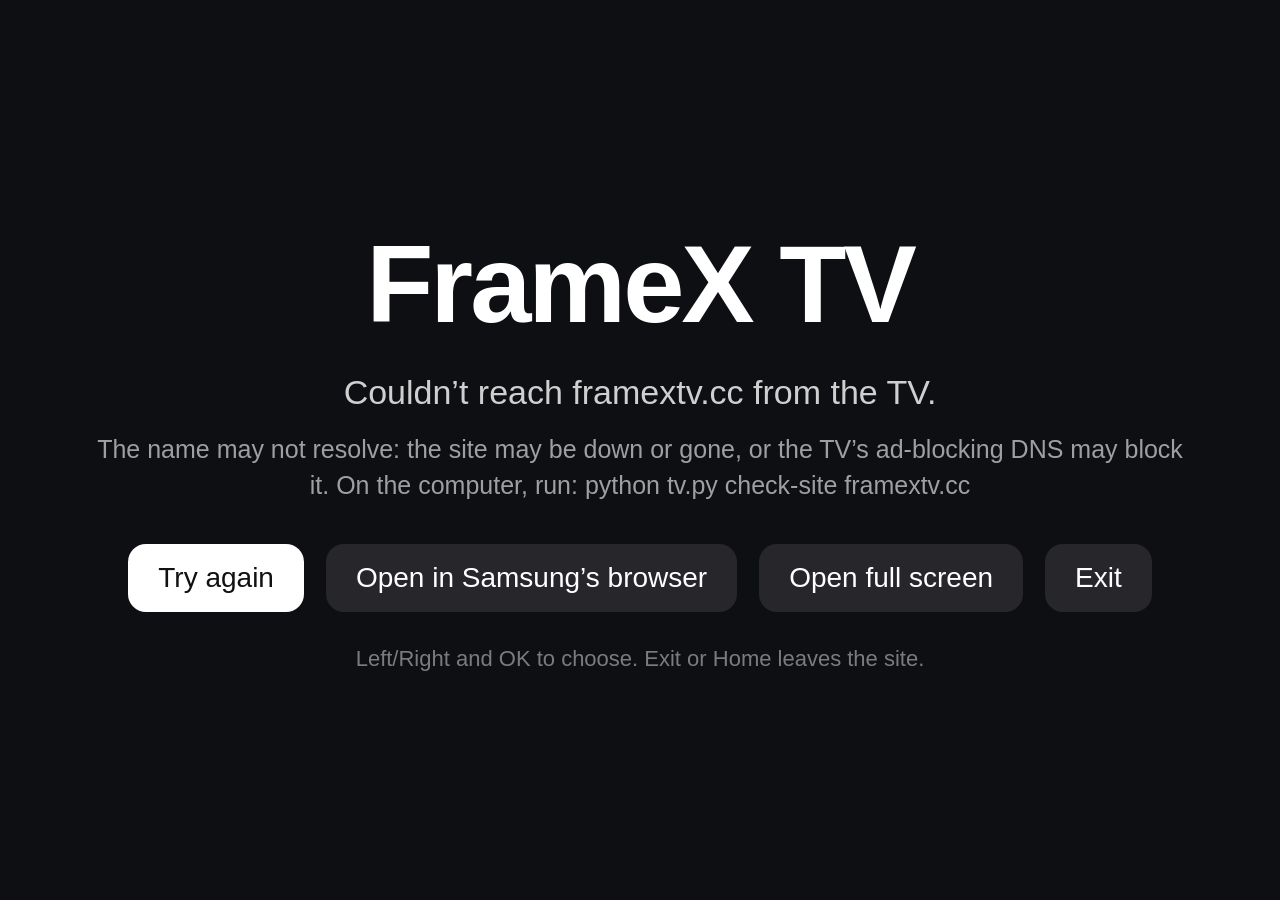
<file: apps/framex/index.html>
<!doctype html>
<html lang="en">
<head>
  <meta charset="utf-8">
  <meta name="viewport" content="width=1920, height=1080">
  <title>FrameX TV</title>
  <style>
    html, body { margin: 0; width: 100%; height: 100%; overflow: hidden; background: #0e0f13; color: #fff;
      font-family: "SamsungOne", "Helvetica Neue", Arial, sans-serif; cursor: none; }
    #box { position: absolute; top: 50%; left: 50%; width: 1300px; margin: -230px 0 0 -650px; text-align: center; }
    h1 { margin: 0; font-size: 110px; font-weight: 800; letter-spacing: -3px; }
    #status { margin: 26px 0 0; font-size: 34px; opacity: .8; min-height: 44px; }
    #detail { margin: 14px auto 0; max-width: 1100px; font-size: 25px; line-height: 1.45; opacity: .6; min-height: 36px; }
    #choices { display: flex; justify-content: center; gap: 22px; margin-top: 40px; }
    .choice { padding: 18px 30px; border-radius: 18px; font-size: 28px; background: rgba(255,255,255,.1); }
    .choice.focus { background: #fff; color: #111; }
    #help { margin-top: 34px; font-size: 22px; opacity: .45; }
  </style>
</head>
<body>
  <div id="box">
    <h1>FrameX TV</h1>
    <p id="status">Checking framextv.cc&hellip;</p>
    <p id="detail"></p>
    <div id="choices"></div>
    <p id="help">Left/Right and OK to choose. Exit or Home leaves the site.</p>
  </div>
  <script>
    /*
     * FrameX TV start screen. Checks the site answers from the TV, then opens it
     * full screen in this app (or in Samsung's browser, which has a pointer and
     * a newer engine than apps get on older TVs; the choice is remembered).
     * A blank site in the app usually means the site needs a newer engine:
     * choose the browser. If the site can't be reached, it says why. Nothing
     * opens by itself until you've chosen once; after that your last choice
     * opens after 3 seconds (Left/Right stops the countdown).
     */
    (function () {
      'use strict';
      var URL = 'https://framextv.cc/';
      var MODE = 'framex.mode';             // 'app' | 'browser', the last choice
      var tz = typeof window.tizen !== 'undefined' ? window.tizen : null;
      var $ = function (id) { return document.getElementById(id); };
      var choices = [];
      var at = 0;
      var countdown = null;

      function remembered() { try { return localStorage.getItem(MODE); } catch (e) { return null; } }
      function remember(m) { try { localStorage.setItem(MODE, m); } catch (e) { /* storage blocked */ } }

      function leave() {
        try { tz.application.getCurrentApplication().exit(); } catch (e) { window.close(); }
      }

      function openHere() { remember('app'); location.replace(URL); }

      function openBrowser() {
        remember('browser');
        try {
          tz.application.launchAppControl(
            new tz.ApplicationControl('http://tizen.org/appcontrol/operation/view', URL, null, null, null),
            'org.tizen.browser', function () { setTimeout(leave, 1500); },
            function () { $('detail').textContent = 'Samsung’s browser wouldn’t open it.'; });
        } catch (e) { $('detail').textContent = 'Samsung’s browser isn’t available here.'; }
      }

      function render() {
        var box = $('choices');
        box.innerHTML = '';
        choices.forEach(function (c, i) {
          var b = document.createElement('div');
          b.className = 'choice' + (i === at ? ' focus' : '');
          b.textContent = c.label;
          box.appendChild(b);
        });
      }

      function offer(list, auto) {
        choices = list;
        at = 0;
        render();
        clearInterval(countdown);
        if (!auto) return;
        var left = 3;
        $('status').textContent = auto.label + ' in ' + left + '…';
        countdown = setInterval(function () {
          left -= 1;
          if (left > 0) { $('status').textContent = auto.label + ' in ' + left + '…'; return; }
          clearInterval(countdown);
          auto.run();
        }, 1000);
      }

      var HERE = { label: 'Open full screen', run: openHere };
      var BROWSER = { label: 'Open in Samsung’s browser', run: openBrowser };
      var RETRY = { label: 'Try again', run: check };
      var EXIT = { label: 'Exit', run: leave };

      // Any answer from the site (even an error page) means it's reachable. A
      // no-cors fetch succeeds for any answer and fails only when the network or
      // DNS does, so another site's cross-origin rules can't make it look down.
      function probe() {
        var started = Date.now();
        if (window.fetch) {
          return new Promise(function (resolve) {
            var timer = setTimeout(function () { resolve({ ok: false, timeout: true }); }, 10000);
            fetch(URL, { mode: 'no-cors', cache: 'no-store' }).then(function () {
              clearTimeout(timer); resolve({ ok: true });
            }, function () {
              clearTimeout(timer); resolve({ ok: false, fast: Date.now() - started < 1500 });
            });
          });
        }
        return new Promise(function (resolve) {
          var x = new XMLHttpRequest();
          try {
            x.open('GET', URL, true);
            x.timeout = 10000;
            x.onload = function () { resolve({ ok: true, status: x.status }); };
            x.onerror = function () { resolve({ ok: false, fast: Date.now() - started < 1500 }); };
            x.ontimeout = function () { resolve({ ok: false, timeout: true }); };
            x.send();
          } catch (e) { resolve({ ok: false }); }
        });
      }

      function check() {
        clearInterval(countdown);
        $('status').textContent = 'Checking framextv.cc…';
        $('detail').textContent = '';
        choices = [];
        render();
        if (navigator.onLine === false) {
          $('status').textContent = 'The TV is offline.';
          $('detail').textContent = 'Check its network connection (Settings > Connection > Network).';
          offer([RETRY, EXIT]);
          return;
        }
        probe().then(function (r) {
          var last = remembered();
          var first = last === 'app' ? HERE : BROWSER;
          var second = last === 'app' ? BROWSER : HERE;
          if (r.ok) {
            $('detail').textContent = 'Samsung\u2019s browser works with more sites. Full screen may stay black on ' +
              'this TV; if it does, press Exit, open FrameX TV again and choose the browser.';
            if (last) offer([first, second, EXIT], first);
            else {
              $('status').textContent = 'framextv.cc is reachable. Choose how to open it.';
              offer([first, second, EXIT]);
            }
            return;
          }
          $('status').textContent = r.timeout ? 'framextv.cc isn’t answering.' : 'Couldn’t reach framextv.cc from the TV.';
          $('detail').textContent = r.fast
            ? 'The name may not resolve: the site may be down or gone, or the TV’s ad-blocking DNS may block it. ' +
              'On the computer, run:  python tv.py check-site framextv.cc'
            : 'The site may be down or slow. You can still try opening it.';
          offer([RETRY, BROWSER, HERE, EXIT]);
        });
      }

      document.addEventListener('keydown', function (e) {
        var k = e.keyCode;
        if (k === 10009 || k === 27 || k === 8) { e.preventDefault(); leave(); return; }
        if (!choices.length) return;
        if (k === 37 || k === 39) {
          clearInterval(countdown);
          $('status').textContent = 'Choose how to open it.';
          at = Math.max(0, Math.min(choices.length - 1, at + (k === 37 ? -1 : 1)));
          render();
        } else if (k === 13) {
          clearInterval(countdown);
          choices[at].run();
        } else return;
        e.preventDefault();
      });

      check();
    }());
  </script>
</body>
</html>
</file>
